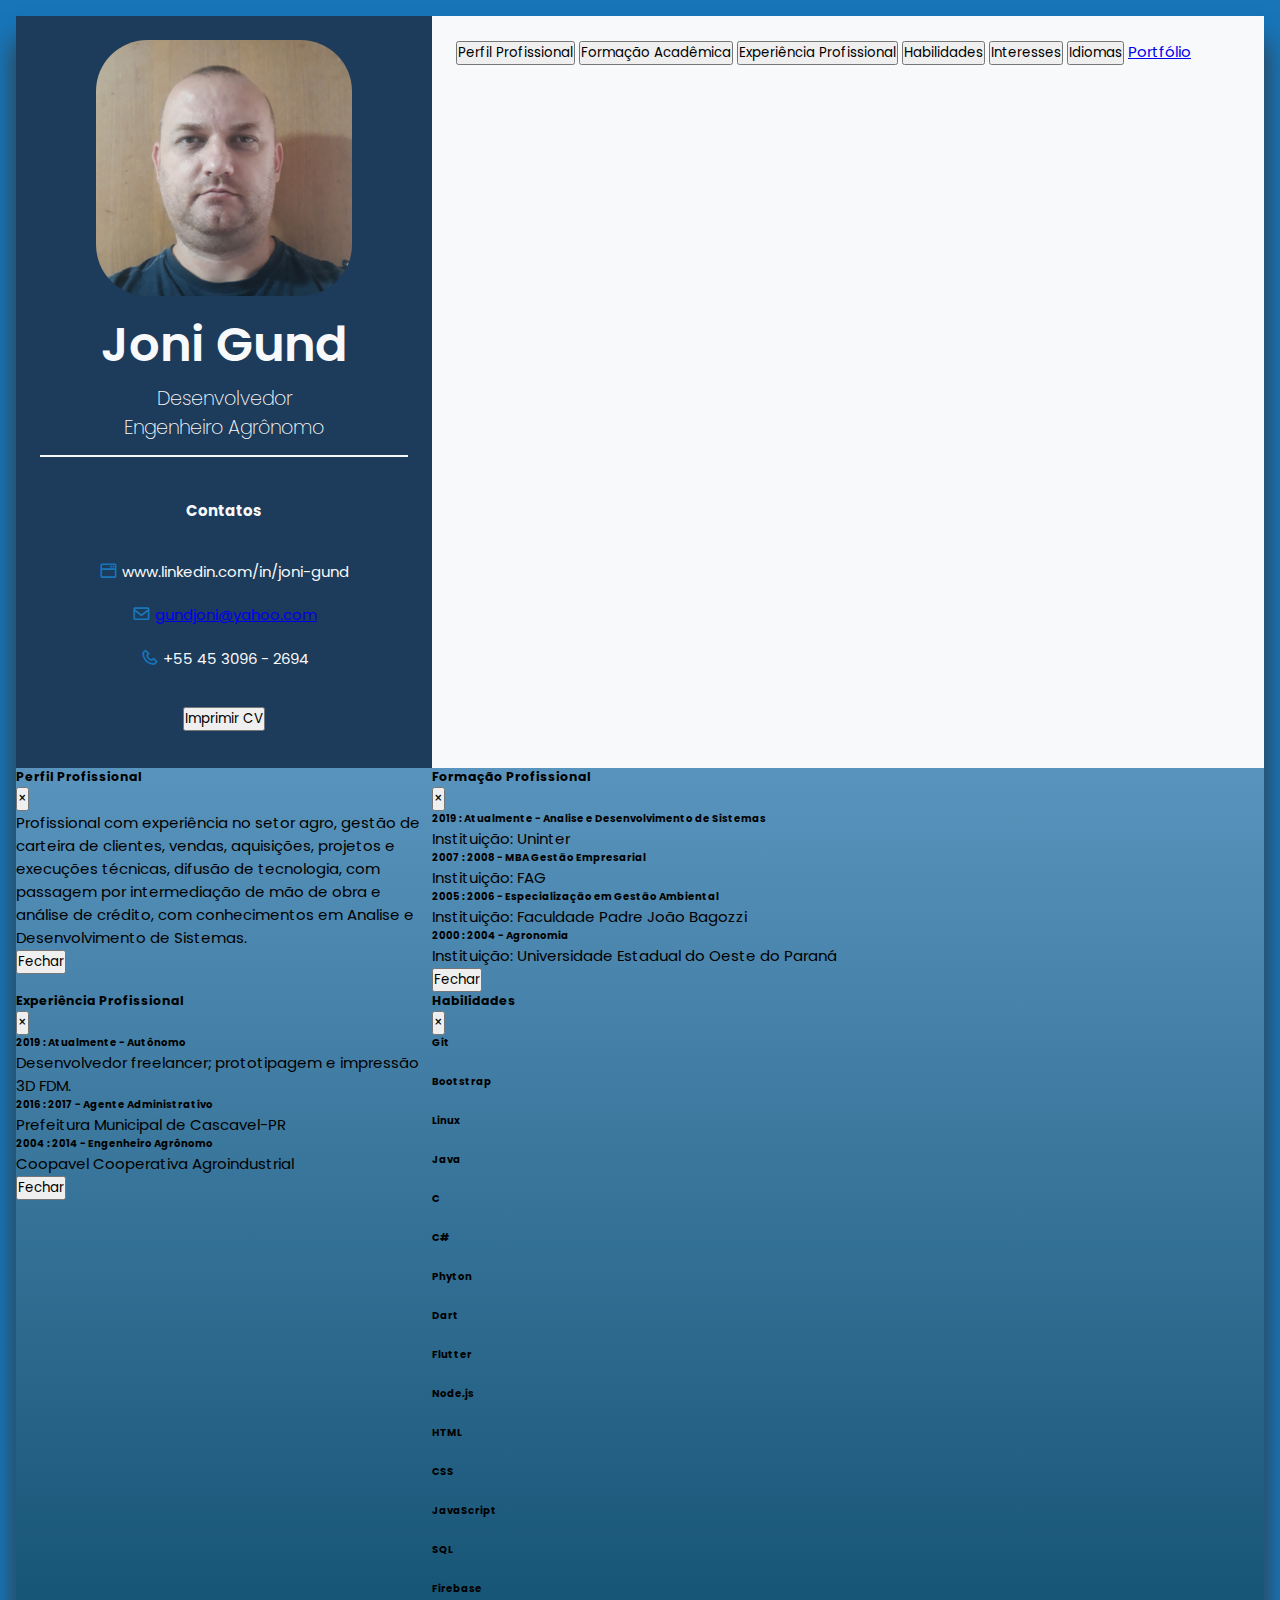
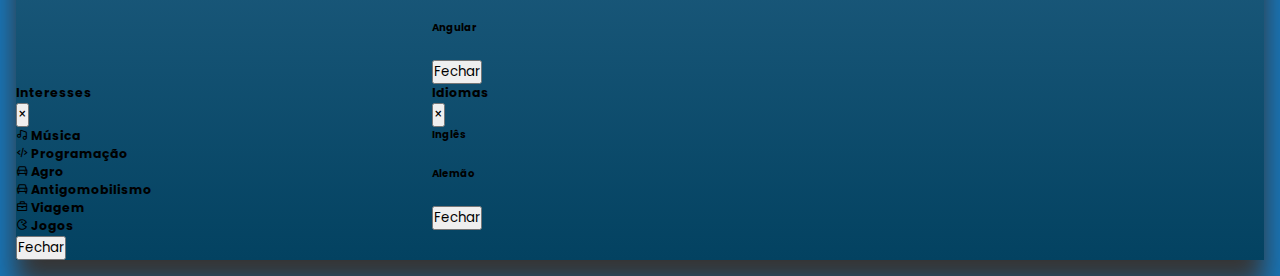
<file: index.html>
<!-- tags de abertura - Feito por Joni Gund - julho de 2022-->
<!DOCTYPE html>
<html lang="pt-br">

<!-- cabecalho com as meta tags de configuracao inicial -->
<head>
  <meta charset="UTF-8">
  <meta name="viewport" content="width=device-width, initial-scale=1.0">
  <title>Web CV</title>
  
  <!-- Bootstrap css   -->
  <link rel="stylesheet" href="https://stackpath.bootstrapcdn.com/bootstrap/4.1.3/css/bootstrap.min.css" integrity="sha384-MCw98/SFnGE8fJT3GXwEOngsV7Zt27NXFoaoApmYm81iuXoPkFOJwJ8ERdknLPMO" crossorigin="anonymous">
 
  <!-- Pacote de icones BOXICONS -->
  <link href='https://unpkg.com/boxicons@2.0.9/css/boxicons.min.css' rel='stylesheet'>

  <!-- Pacote personalizado css -->
  <link rel="stylesheet" href="css/style.css">

</head>


<!-- estrutura da pagina -->
<body>

  <div class="container" id="documento">

      <div class="bloco_esquerda">

          <!-- Perfil -->
          <div class="perfil">
              <div class="img_config">
                  <img src="imagens/a001.jpg">
              </div>
              <h1>Joni Gund</h1>
              <h5>Desenvolvedor<br>Engenheiro Agrônomo</h5>
          </div>

          <!-- Contato -->
          <div class="itens_esquerda">
              <br><h4 class="titulo">Contatos</h4><br>
              <ul>
                  <li>
                      <span class="icons"><i class="bx bx-window-alt"></i></span>
                      <a></a><span href="www.linkedin.com/in/joni-gund" class="text">www.linkedin.com/in/joni-gund</span></a>
                  </li>
                  <li>
                      <span class="icons"><i class="bx bx-envelope"></i></span>
                      <a href="./contato.html" class="text" target="_blank">gundjoni@yahoo.com</a>
                  </li>
                  <li>
                      <span class="icons"><i class="bx bx-phone"></i></span>
                      <span class="text">+55 45 3096 - 2694</span>
                  </li>
              </ul>
          </div>

         <!-- Botao para imprimir pdf -->
         <div class="perfilbase">
            <div>
            <br><button type="button" class="btn btn-outline-success" onclick="location.href='cv.pdf'">Imprimir CV</button>
         </div>
         </div>
          
      </div>


      <div class="bloco_direita">

        <!-- botoes bootstrap -->
        <button type="button" href="#modal_perfil" class="btn btn-outline-primary btn-lg btn-block" data-toggle="modal" data-target="#modal_perfil">Perfil Profissional</button>
        <button type="button" href="#modal_formacao" class="btn btn-outline-primary btn-lg btn-block" data-toggle="modal" data-target="#modal_formacao">Formação Acadêmica</button>
        <button type="button" href="#modal_experiencia" class="btn btn-outline-primary btn-lg btn-block" data-toggle="modal" data-target="#modal_experiencia">Experiência Profissional</button>
        <button type="button" href="#modal_habilidades" class="btn btn-outline-primary btn-lg btn-block" data-toggle="modal" data-target="#modal_habilidades">Habilidades</button>
        <button type="button" href="#modal_interesses" class="btn btn-outline-primary btn-lg btn-block" data-toggle="modal" data-target="#modal_interesses">Interesses</button>
        <button type="button" href="#modal_idiomas" class="btn btn-outline-primary btn-lg btn-block" data-toggle="modal" data-target="#modal_idiomas">Idiomas</button>
        <a type="button" href="https://github.com/jonigund" class="btn btn-outline-primary btn-lg btn-block" target="_blank">Portfólio</a> <!-- tag a para conseguir referenciar link para outro doc -->
      </div>


  <!-- Modais -->

  <!-- Modal perfil profissional -->
  <div class="modal fade" id="modal_perfil" tabindex="-1" role="dialog" aria-labelledby="Perfil Profissional" aria-hidden="true">
    <div class="modal-dialog modal-dialog-centered" role="document">
      <div class="modal-content">
        
        <div class="modal-header">
          <h5 class="modal-title" id="TituloModalCentralizado">Perfil Profissional</h5>
          <button type="button" class="close" data-dismiss="modal" aria-label="Fechar">
            <span aria-hidden="true">&times;</span>
          </button>
        </div>
        
        <div class="modal-body">
          <p>Profissional com experiência no setor agro, gestão de carteira de clientes, vendas, aquisições, projetos e execuções técnicas, difusão de tecnologia, com passagem por intermediação de mão de obra e análise de crédito, com conhecimentos em Analise e Desenvolvimento de Sistemas.</p>
        </div>
        
        <div class="modal-footer">
          <button type="button" class="btn btn-secondary" data-dismiss="modal">Fechar</button>
        </div>
      
      </div>
    </div>
  </div>

  
  <!-- Modal formação profissional -->
  <div class="modal fade" id="modal_formacao" tabindex="-1" role="dialog" aria-labelledby="Formação Profissional" aria-hidden="true">
    <div class="modal-dialog modal-dialog-centered" role="document">
      <div class="modal-content">
        
        <div class="modal-header">
          <h5 class="modal-title" id="TituloModalCentralizado">Formação Profissional</h5>
          <button type="button" class="close" data-dismiss="modal" aria-label="Fechar">
            <span aria-hidden="true">&times;</span>
          </button>
        </div>
        
        <div class="modal-body">


          <div class="conteudo">
            <div class="intervalo">
                <h6>2019 : Atualmente - Analise e Desenvolvimento de Sistemas</h6>
            </div>
            <div class="desc">
                <p>Instituição: Uninter</p>
            </div>
          </div>

          <div class="conteudo">
            <div class="intervalo">
                <h6>2007 : 2008 - MBA Gestão Empresarial</h6>
            </div>
            <div class="desc">
                <p>Instituição: FAG</p>
            </div>
          </div>

          <div class="conteudo">
            <div class="intervalo">
                <h6>2005 : 2006 - Especialização em Gestão Ambiental</h6>
            </div>
            <div class="desc">
                <p>Instituição: Faculdade Padre João Bagozzi</p>
            </div>
          </div>          
          
          <div class="conteudo">
            <div class="intervalo">
                <h6>2000 : 2004 - Agronomia</h6>
            </div>
            <div class="desc">
                <p>Instituição: Universidade Estadual do Oeste do Paraná</p>
            </div>
          </div>

        </div>

        <div class="modal-footer">
          <button type="button" class="btn btn-secondary" data-dismiss="modal">Fechar</button>
        </div>
      
      </div>
    </div>
  </div>
    

  <!-- Modal experiência profissional -->
  <div class="modal fade" id="modal_experiencia" tabindex="-1" role="dialog" aria-labelledby="Experiência Profissional" aria-hidden="true">
    <div class="modal-dialog modal-dialog-centered" role="document">
      <div class="modal-content">
        
        <div class="modal-header">
          <h5 class="modal-title" id="TituloModalCentralizado">Experiência Profissional</h5>
          <button type="button" class="close" data-dismiss="modal" aria-label="Fechar">
            <span aria-hidden="true">&times;</span>
          </button>
        </div>
        
        <div class="modal-body">


          <div class="conteudo">
            <div class="intervalo">
                <h6>2019 : Atualmente - Autônomo</h6>
            </div>
            <div class="desc">
                <p>Desenvolvedor freelancer; prototipagem e impressão 3D FDM.</p>
            </div>
          </div>

          <div class="conteudo">
            <div class="intervalo">
                <h6>2016 : 2017 - Agente Administrativo</h6>
            </div>
            <div class="desc">
                <p>Prefeitura Municipal de Cascavel-PR</p>
            </div>
          </div>

          <div class="conteudo">
            <div class="intervalo">
                <h6>2004 : 2014 - Engenheiro Agrônomo</h6>
            </div>
            <div class="desc">
                <p>Coopavel Cooperativa Agroindustrial</p>
            </div>
          </div>          
          
         
        </div>

        <div class="modal-footer">
          <button type="button" class="btn btn-secondary" data-dismiss="modal">Fechar</button>
        </div>
      
      </div>
    </div>
  </div>


  <!-- Modal habilidades -->
  <div class="modal fade" id="modal_habilidades" tabindex="-1" role="dialog" aria-labelledby="Habilidades" aria-hidden="true">
    <div class="modal-dialog modal-dialog-centered" role="document">
      <div class="modal-content">
        
        <div class="modal-header">
          <h5 class="modal-title" id="TituloModalCentralizado">Habilidades</h5>
          <button type="button" class="close" data-dismiss="modal" aria-label="Fechar">
            <span aria-hidden="true">&times;</span>
          </button>
        </div>
        
        <div class="modal-body">

          <div class="conteudo">
            <div class="intervalo">
              <h6>Git</h6> 
            </div>
            <div class="progress">
              <div class="progress-bar progress-bar-striped bg-info" role="progressbar" style="width: 30%" aria-valuenow="30" aria-valuemin="0" aria-valuemax="100"></div><br>
            </div>
          </div>

          <div class="conteudo">
            <div class="intervalo">
              <h6>Bootstrap</h6> 
            </div>
            <div class="progress">
              <div class="progress-bar progress-bar-striped bg-info" role="progressbar" style="width: 40%" aria-valuenow="40" aria-valuemin="0" aria-valuemax="100"></div><br>
            </div>
          </div>

          <div class="conteudo">
            <div class="intervalo">
              <h6>Linux</h6> 
            </div>
            <div class="progress">
              <div class="progress-bar progress-bar-striped bg-info" role="progressbar" style="width: 50%" aria-valuenow="50" aria-valuemin="0" aria-valuemax="100"></div><br>
            </div>
          </div>

          <div class="conteudo">
            <div class="intervalo">
              <h6>Java</h6> 
            </div>
            <div class="progress">
              <div class="progress-bar progress-bar-striped bg-info" role="progressbar" style="width: 30%" aria-valuenow="30" aria-valuemin="0" aria-valuemax="100"></div><br>
            </div>
          </div>

          <div class="conteudo">
            <div class="intervalo">
              <h6>C</h6> 
            </div>
            <div class="progress">
              <div class="progress-bar progress-bar-striped bg-info" role="progressbar" style="width: 30%" aria-valuenow="30" aria-valuemin="0" aria-valuemax="100"></div><br>
            </div>
          </div>

          <div class="conteudo">
            <div class="intervalo">
              <h6>C#</h6> 
            </div>
            <div class="progress">
              <div class="progress-bar progress-bar-striped bg-info" role="progressbar" style="width: 40%" aria-valuenow="40" aria-valuemin="0" aria-valuemax="100"></div><br>
            </div>
          </div>

          <div class="conteudo">
            <div class="intervalo">
              <h6>Phyton</h6> 
            </div>
            <div class="progress">
              <div class="progress-bar progress-bar-striped bg-info" role="progressbar" style="width: 40%" aria-valuenow="40" aria-valuemin="0" aria-valuemax="100"></div><br>
            </div>
          </div>

          <div class="conteudo">
            <div class="intervalo">
              <h6>Dart</h6> 
            </div>
            <div class="progress">
              <div class="progress-bar progress-bar-striped bg-info" role="progressbar" style="width: 25%" aria-valuenow="25" aria-valuemin="0" aria-valuemax="100"></div><br>
            </div>
          </div>

          <div class="conteudo">
            <div class="intervalo">
              <h6>Flutter</h6> 
            </div>
            <div class="progress">
              <div class="progress-bar progress-bar-striped bg-info" role="progressbar" style="width: 25%" aria-valuenow="25" aria-valuemin="0" aria-valuemax="100"></div><br>
            </div>
          </div>

          <div class="conteudo">
            <div class="intervalo">
              <h6>Node.js</h6> 
            </div>
            <div class="progress">
              <div class="progress-bar progress-bar-striped bg-info" role="progressbar" style="width: 20%" aria-valuenow="20" aria-valuemin="0" aria-valuemax="100"></div><br>
            </div>
          </div>

          <div class="conteudo">
            <div class="intervalo">
              <h6>HTML</h6> 
            </div>
            <div class="progress">
              <div class="progress-bar progress-bar-striped bg-info" role="progressbar" style="width: 40%" aria-valuenow="40" aria-valuemin="0" aria-valuemax="100"></div><br>
            </div>
          </div>

          <div class="conteudo">
            <div class="intervalo">
              <h6>CSS</h6> 
            </div>
            <div class="progress">
              <div class="progress-bar progress-bar-striped bg-info" role="progressbar" style="width: 45%" aria-valuenow="45" aria-valuemin="0" aria-valuemax="100"></div><br>
            </div>
          </div>

          <div class="conteudo">
            <div class="intervalo">
              <h6>JavaScript</h6> 
            </div>
            <div class="progress">
              <div class="progress-bar progress-bar-striped bg-info" role="progressbar" style="width: 30%" aria-valuenow="30" aria-valuemin="0" aria-valuemax="100"></div><br>
            </div>
          </div>

          <div class="conteudo">
            <div class="intervalo">
              <h6>SQL</h6> 
            </div>
            <div class="progress">
              <div class="progress-bar progress-bar-striped bg-info" role="progressbar" style="width: 50%" aria-valuenow=50" aria-valuemin="0" aria-valuemax="100"></div><br>
            </div>
          </div>

          <div class="conteudo">
            <div class="intervalo">
              <h6>Firebase</h6> 
            </div>
            <div class="progress">
              <div class="progress-bar progress-bar-striped bg-info" role="progressbar" style="width: 40%" aria-valuenow="40" aria-valuemin="0" aria-valuemax="100"></div><br>
            </div>
          </div>

          <div class="conteudo">
            <div class="intervalo">
              <h6>Angular</h6> 
            </div>
            <div class="progress">
              <div class="progress-bar progress-bar-striped bg-info" role="progressbar" style="width: 25%" aria-valuenow="25" aria-valuemin="0" aria-valuemax="100"></div><br>
            </div>
          </div>
          
         
        </div>

        <div class="modal-footer">
          <button type="button" class="btn btn-secondary" data-dismiss="modal">Fechar</button>
        </div>
      
      </div>
    </div>
  </div>


  <!-- Modal interesses -->
  <div class="modal fade" id="modal_interesses" tabindex="-1" role="dialog" aria-labelledby="Interesses" aria-hidden="true">
    <div class="modal-dialog modal-dialog-centered" role="document">
      <div class="modal-content">
        
        <div class="modal-header">
          <h5 class="modal-title" id="TituloModalCentralizado">Interesses</h5>
          <button type="button" class="close" data-dismiss="modal" aria-label="Fechar">
            <span aria-hidden="true">&times;</span>
          </button>
        </div>
        
        <div class="modal-body">
          <ul class="interesses">
            <h5><i class="bx bx-music"></i> Música</h5>
            <h5><i class="bx bx-code-alt"></i> Programação</h5>
            <h5><i class="bx bx-car"></i> Agro</h5>
            <h5><i class="bx bx-car"></i> Antigomobilismo</h5>
            <h5><i class="bx bx-briefcase"></i> Viagem</h5>
            <h5><i class="bx bx-game"></i> Jogos</h5>
          </ul>
        </div>
        
        <div class="modal-footer">
          <button type="button" class="btn btn-secondary" data-dismiss="modal">Fechar</button>
        </div>
      
      </div>
    </div>
  </div>


   <!-- Idiomas -->
   <div class="modal fade" id="modal_idiomas" tabindex="-1" role="dialog" aria-labelledby="Idiomas" aria-hidden="true">
    <div class="modal-dialog modal-dialog-centered" role="document">
      <div class="modal-content">
        
        <div class="modal-header">
          <h5 class="modal-title" id="TituloModalCentralizado">Idiomas</h5>
          <button type="button" class="close" data-dismiss="modal" aria-label="Fechar">
            <span aria-hidden="true">&times;</span>
          </button>
        </div>
        
        <div class="modal-body">


          <div class="conteudo">
            <div class="intervalo">
              <h6>Inglês</h6> 
            </div>
            <div class="progress">
              <div class="progress-bar progress-bar-striped bg-info" role="progressbar" style="width: 65%" aria-valuenow="65" aria-valuemin="0" aria-valuemax="100"></div><br>
            </div>
          </div>

          <div class="conteudo">
            <div class="intervalo">
              <h6>Alemão</h6> 
            </div>
            <div class="progress">
              <div class="progress-bar progress-bar-striped bg-info" role="progressbar" style="width: 50%" aria-valuenow="50" aria-valuemin="0" aria-valuemax="100"></div><br>
            </div>
          </div>


          <div class="modal-footer">
            <button type="button" class="btn btn-secondary" data-dismiss="modal">Fechar</button>
          </div>
        
        </div>
      </div>
    </div>

 
  </div>


  <!-- scripts javascript utilizados nesse doc -->
  <script src="https://code.jquery.com/jquery-3.3.1.slim.min.js" integrity="sha384-q8i/X+965DzO0rT7abK41JStQIAqVgRVzpbzo5smXKp4YfRvH+8abtTE1Pi6jizo" crossorigin="anonymous"></script>
  <script src="https://cdnjs.cloudflare.com/ajax/libs/popper.js/1.14.3/umd/popper.min.js" integrity="sha384-ZMP7rVo3mIykV+2+9J3UJ46jBk0WLaUAdn689aCwoqbBJiSnjAK/l8WvCWPIPm49" crossorigin="anonymous"></script>
  <script src="https://stackpath.bootstrapcdn.com/bootstrap/4.1.3/js/bootstrap.min.js" integrity="sha384-ChfqqxuZUCnJSK3+MXmPNIyE6ZbWh2IMqE241rYiqJxyMiZ6OW/JmZQ5stwEULTy" crossorigin="anonymous"></script>


</body>
</html>
</file>
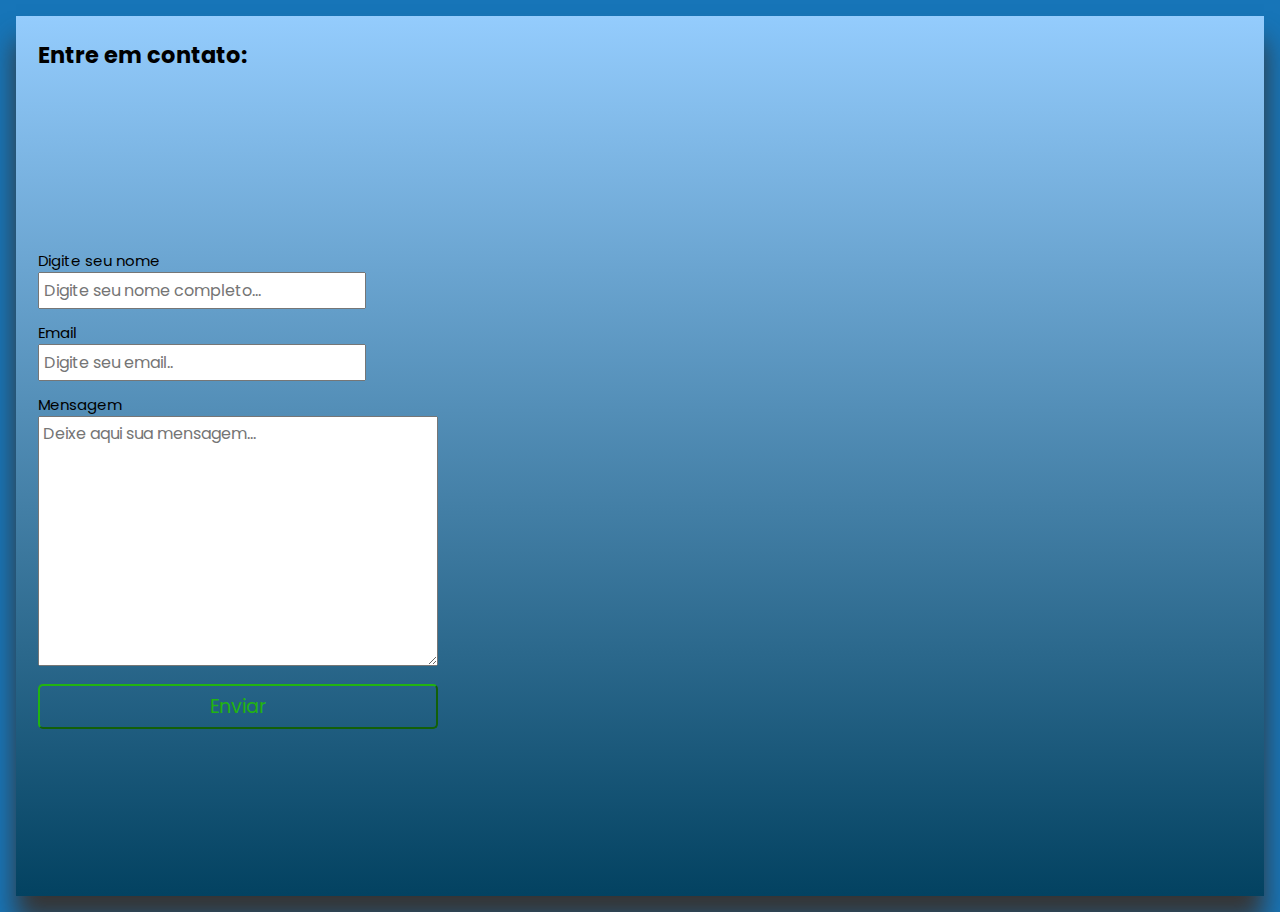
<file: contato.html>
<!-- tags de abertura - Feito por Joni Gund - julho de 2022-->
<!DOCTYPE html>
<html lang="pt-br">

<!-- cabecalho com as meta tags de configuracao inicial -->
<head>
    <meta charset="UTF-8">
    <meta name="viewport" content="width=device-width, initial-scale=1.0">
    <title>Formulário para contato</title>
  
    <!-- Pacote personalizado css -->
    <link rel="stylesheet" href="css/formstyle.css">

    <!-- Recurso para permitir retorno de requisição Node.js localmente sem o erro Favicon -->
    <link rel="icon" href="data:,">

</head>

<!-- estrutura da pagina -->
<body>

    <div class="container">        
        <h2>Entre em contato:</h2><br>  
        <form id="form" class="form" onsubmit="enviarEmail()">

            <div class="formulario">
                <label>Digite seu nome</label><br>
                <input type="texto" id="nome" placeholder="Digite seu nome completo..."/>
            </div>

            <div class="formulario">
                <label>Email</label><br>
                <input type="text" id="email" placeholder="Digite seu email.." />
            </div>

            <div class="formulario">
                <label>Mensagem</label><br>
                <textarea id="mensagem" placeholder="Deixe aqui sua mensagem..."></textarea>
            </div>

            <div class="formulario">
                <button type="submit">Enviar</button>
            </div>      

        </form>
    </div>

     
    <!-- scripts javascript utilizados nesse doc -->
    <script src="js/script.js"></script>


</body>
</html>
</file>
<file: css/style.css>
/*-- biblioteca de fontes do Google --*/
@import url('https://fonts.googleapis.com/css?family=Poppins:200,300,400,500,600,700,800,900&display=swap');

/*-- Variaveis globais --*/
:root {
    --base: #f8f9fa;
    --primaria: #1d3b5a;
    --secundaria: #1775b8;
    --terciaria: rgb(153, 228, 14);
  
}

/*-- Configuracoes basicas --*/
* {
    margin: 0;
    padding: 0;
    box-sizing: border-box;
    font-family: "Poppins", sans-serif;
}

body {
    background: var(--secundaria);
    display: flex;
    justify-content: center;
    align-items: center;
    min-height: 100vh;
    font-size: 15px;
}

/*-- Aparencia estrutura --*/
.container {
    position: relative;
    width: 100%;
    max-width: 1380px;
    min-height: 880px;
    background: linear-gradient(rgb(148, 204, 253),rgb(3, 66, 97));
    display: grid;
    grid-template-columns: 1fr 2fr;
    box-shadow: 0px 25px 25px rgb(54, 53, 53);
    margin: 1rem;
}

.container .bloco_esquerda {
    background: var(--primaria);
    padding: 1.5rem;
}

.container .bloco_direita {
    background: var(--base);
    padding: 1.5rem;
}

/*-- Bloco lado esquerdo --*/
.perfil {
    display: flex;
    flex-direction: column;
    align-items: center;
    padding-bottom: .8rem;
    color: var(--base);
    border-bottom: 2px solid var(--base);
}

.perfil .img_config {
    position: relative;
    width: 16rem;
    height: 16rem;
    border-radius: 20%;
    overflow: hidden;
}

.perfil .img_config img {
    position: absolute;
    top: 0;
    left: 0;
    width: 100%;
    height: 100%;
}

.perfil h1 {
    font-size: 3rem;
    margin-top: 0.8rem;
    font-weight: 600;
    text-align: center;
}

.perfil h5 {
    font-size: 1.2rem;
    margin-top: 0.2rem;
    font-weight: 200;
    text-align: center;    
}

.perfilbase {
    display: flex;
    flex-direction: column;
    align-items: center;
    padding-bottom: .8rem;
    color: var(--base);
}

.itens_esquerda {
    margin-top: 1.2rem;
    color: var(--base);
    justify-content: center;
}

.itens_esquerda .titulo {
    padding-bottom: 0.5rem;
    text-align: center;
}

.itens_esquerda ul li {
    list-style: none;
    margin-bottom: 0.3rem;
    text-align: center;
    vertical-align: middle;
    padding: 0.3rem;
}

.itens_esquerda ul li .icons {
    display: inline-block;
    vertical-align: middle;
    width: 1.2rem;
    font-size: 1.2rem;
    color: var(--secundaria);
}

.itens_esquerda ul li span .text {
    font-weight: 300;
    text-align: center;
}

.itens_esquerda ul li .datas {
    color: var(--secundaria);
    font-weight: 400;
}


/* Recursos responsividade */
@media (max-width: 820px){
    .container {
        grid-template-columns: repeat(1, 1fr);
    }
}
@media (max-width: 520px){
    .experiencia .conteudo {
        grid-template-columns: 1fr;
        margin: 0 2rem;
    }
    .interesses {
        grid-template-columns: repeat(2, 1fr);
    }
    .interesses li {
        margin-top: 2rem;
        margin-bottom: 2rem;
    }
}
</file>
<file: css/formstyle.css>
/*-- biblioteca de fontes do Google --*/
@import url('https://fonts.googleapis.com/css?family=Poppins:200,300,400,500,600,700,800,900&display=swap');

/*-- Variaveis globais --*/
:root {
    --base: #f8f9fa;
    --primaria: #1d3b5a;
    --secundaria: #1775b8;
    --terciaria: rgb(34, 180, 17);
    --quaternaria: rgb(226, 169, 116);
}

/*-- Configuracoes basicas --*/
* {
    margin: 0;
    padding: 0;
    box-sizing: border-box;
    font-family: "Poppins", sans-serif;
}

body {
    background: var(--secundaria);
    display: flex;
    justify-content: center;
    align-items: center;
    min-height: 100vh;
    font-size: 15px;
}

/*-- Aparencia estrutura --*/
.container {
    position: relative;
    width: 100%;
    max-width: 1380px;
    min-height: 880px;
    background: linear-gradient(rgb(148, 204, 253),rgb(3, 66, 97));
    display: grid;
    grid-template-columns: 1fr 2fr;
    box-shadow: 0px 25px 25px rgb(54, 53, 53);
    margin: 1rem;
    padding: 6px;
}

.container h2{
    padding: 10px;
    margin: 6px;
}

form{
    display: flex;
    flex-direction: column;
    padding: 10px;
    vertical-align: top;
}

form .formulario{
    padding: 6px;
}

form .formulario input{
    padding: 4px;
    max-width:inherit;
    font-size: 1rem;
}

form .formulario textarea{
    padding: 4px;
    width: 400px;
    max-width:inherit;
    height: 250px;
    font-size: 1rem;
}

button{
    padding: 6px;
    width:400px;
    height: 40;
    background: none;
    border-color: var(--terciaria);
    border-radius: 5px;
    color: var(--terciaria);
    cursor: pointer;
    font-size: 1.2rem;
}

button:hover{
    padding: 6px;
    width:400px;
    height: 40;
    background: var(--terciaria);
    border-color: var(--terciaria);
    border-radius: 5px;
    color: var(--base);
    cursor: pointer;
    font-size: 1.2rem;
    text-align: center;
    transition-duration: 0.2s;
}
</file>
